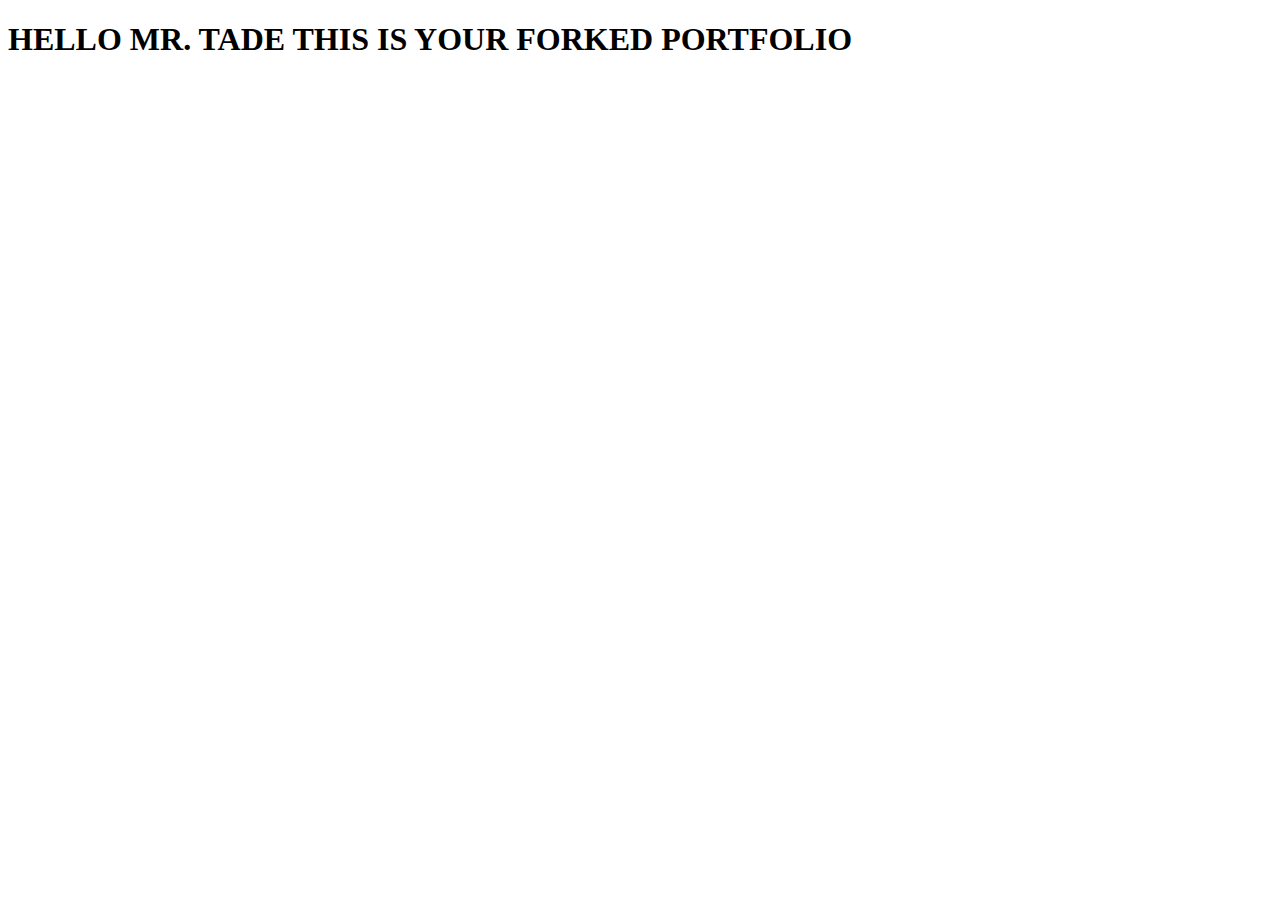
<file: forked home.html>
<!DOCTYPE html>
<html lang="en">
<head>
    <meta charset="UTF-8">
    <meta name="viewport" content="width=device-width, initial-scale=1.0">
    <title>Document</title>
</head>
<body>
    <h1>HELLO MR. TADE THIS IS YOUR FORKED PORTFOLIO</h1>
</body>
</html>
</file>
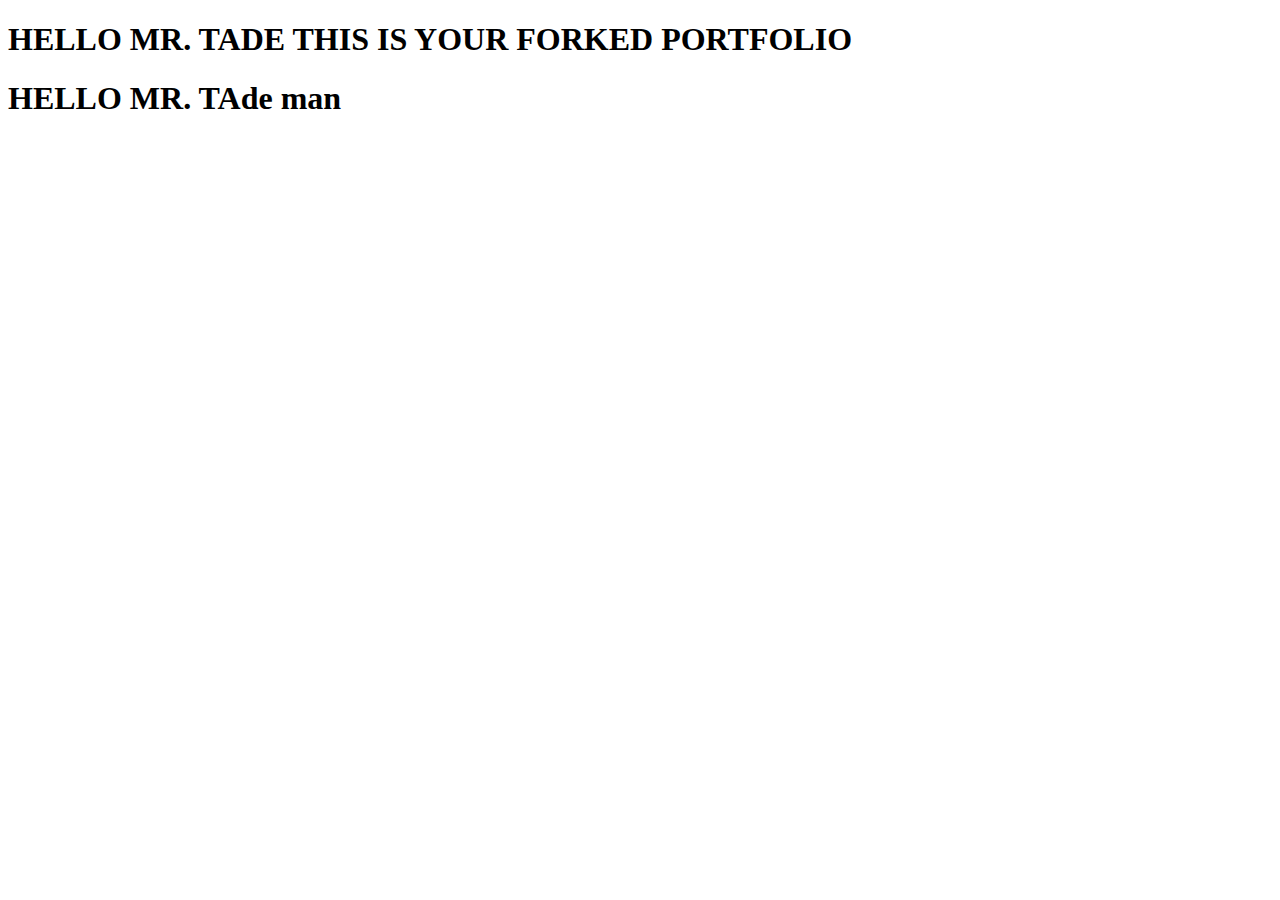
<file: forkedhome.html>
<!DOCTYPE html>
<html lang="en">
<head>
    <meta charset="UTF-8">
    <meta name="viewport" content="width=device-width, initial-scale=1.0">
    <title>Document</title>
</head>
<body>
    <h1>HELLO MR. TADE THIS IS YOUR FORKED PORTFOLIO</h1>
    <h1>HELLO MR. TAde man </h1>
</body>
</html>
</file>
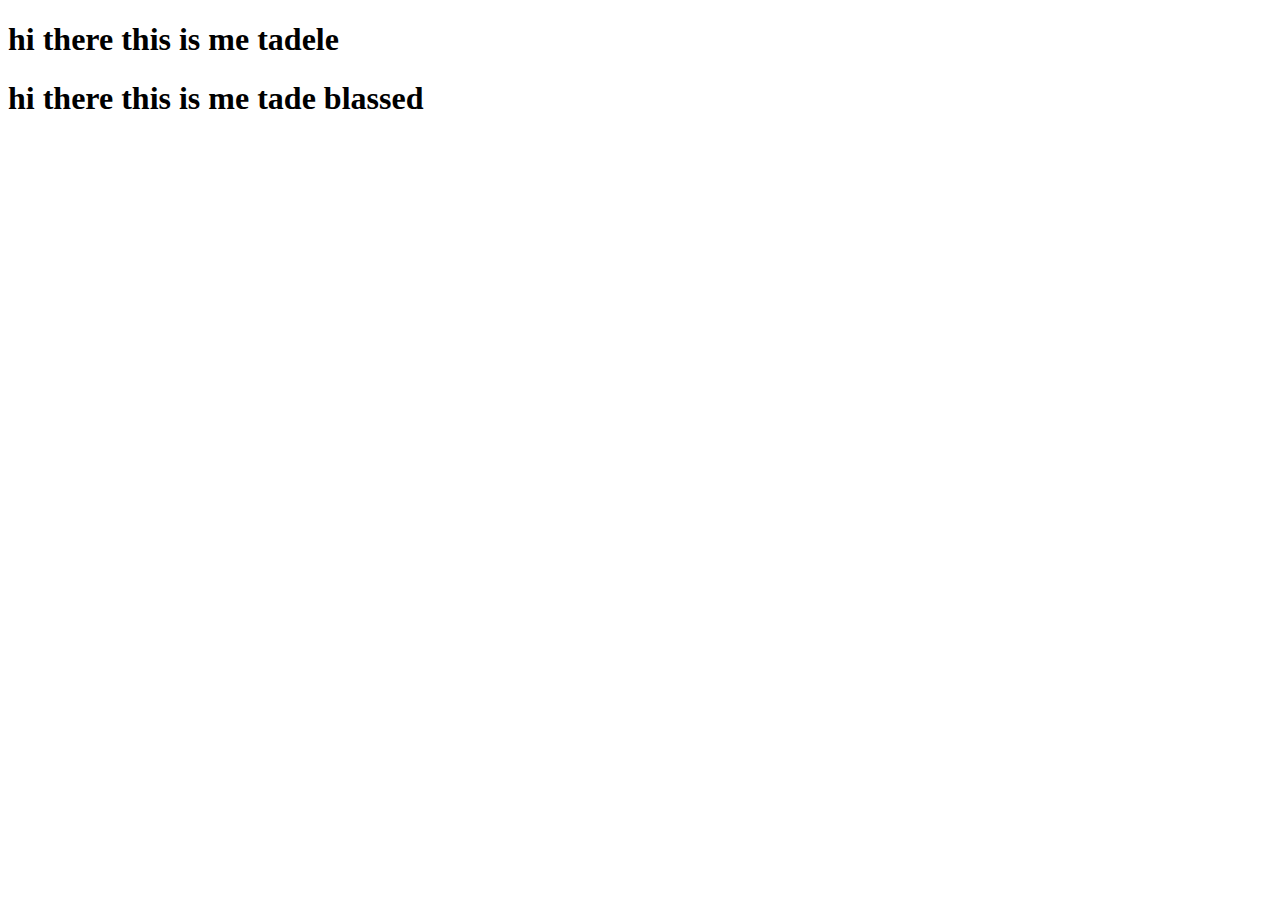
<file: home.html>
<!DOCTYPE html>
<html lang="en">
<head>
    <meta charset="UTF-8">
    <meta name="viewport" content="width=device-width, initial-scale=1.0">
    <title>Document</title>
</head>
<body>
    <h1>hi there this is me tadele</h1>
    <h1>hi there this is me tade blassed</h1>
</body>
</html>
</file>
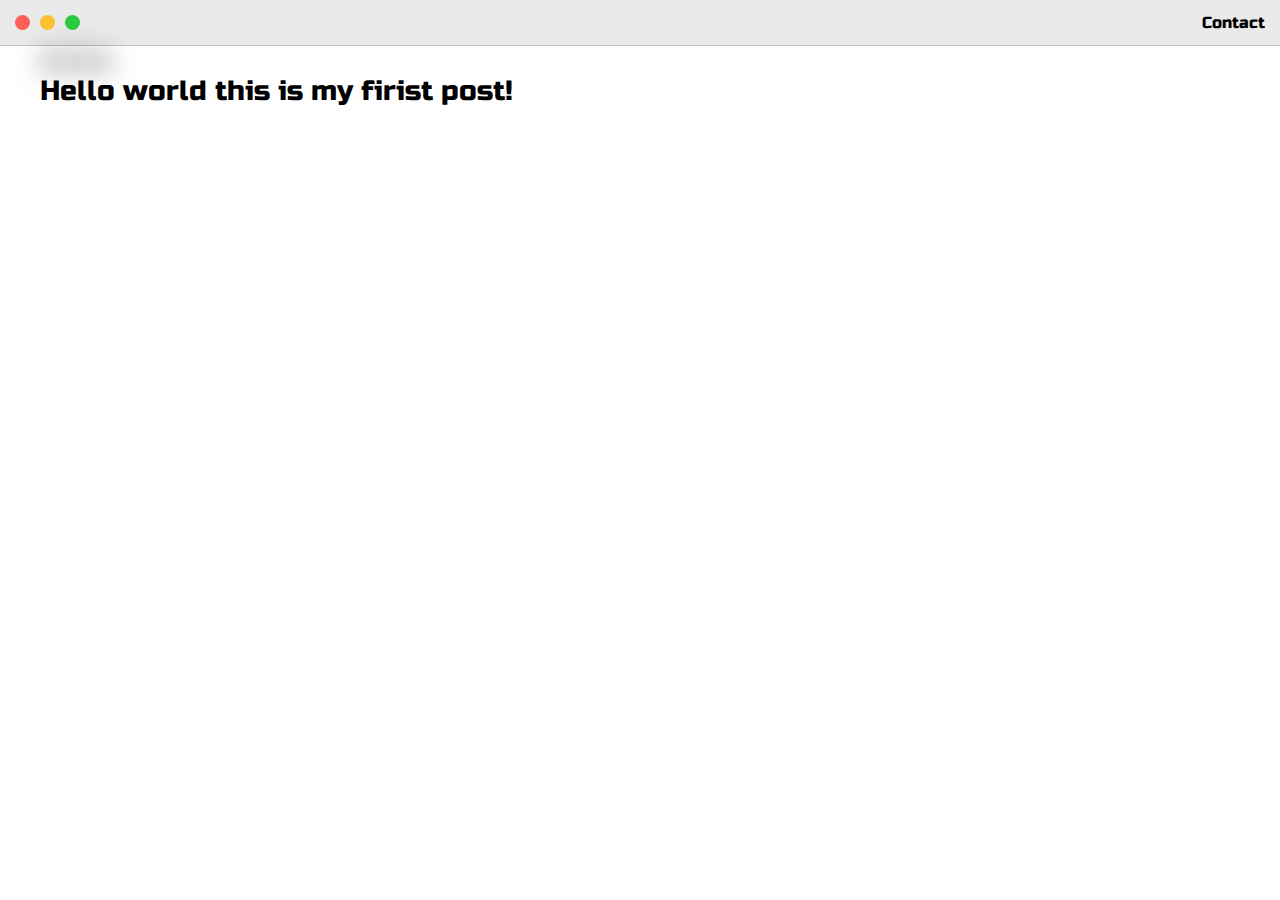
<file: post.html>
<!DOCTYPE html>
<html lang="en">
<head>
    <meta charset="UTF-8">
    <meta name="viewport" content="width=device-width, initial-scale=1.0">
    <title>Document</title>
    <link href="https://fonts.googleapis.com/css2?family=Russo+One&display=swap" rel="stylesheet">

	<link href="https://fonts.googleapis.com/css2?family=Roboto+Mono:wght@500&display=swap" rel="stylesheet">

	<link rel="stylesheet" type="text/css" href="default.css">
</head>
<body>
    <div class="nav-wrapper">
        <div class="dots-wrapper">
            <div id="dot-1" class="browser-dot"></div>
            <div id="dot-2" class="browser-dot"></div>
            <div id="dot-3" class="browser-dot"></div>
        </div>
        <ul id="navigation">
          <li><a href="#">Contact</a></li>
        </ul>
        </div>
    <div class="main-container">
        <h3>Hello world this is my firist post!</h3>

    </div>
</body>
</html>
</file>
<file: default.css>
:root{
    --mainColor:#eaeaea;
    --secondaryColor:#fff;

    --borderColor:#c1c1c1;

    --mainText:black;
    --secondaryText:#4b5156;
    --themeDotBorder:#24292e;
    --previewBG:rgb(251,249,243,0.8);
    ---previewShadow:#f0ead6;
    --buttonColor:black;
}
html,body{
    padding: 0;
    margin: 0;
    scroll-behavior: smooth;
} 
body *{
	transition: 0.3s;
}
h1,h2,h3,h4,h5,h6,strong{
    color: var(--mainText);
    font-family: 'Russo One', sans-serif;
    font-weight: 500;
}
p,li,span,label,input,textarea{
    color: var(--mainText );
    font-family: 'Roboto Mono', monospace;
font-family: 'Russo One', sans-serif;
}
h1{font-size: 56PX;}
h2{font-size: 36PX;}
h3{font-size: 28PX;}
h4{font-size: 24PX;}
h5{font-size: 20PX;}
h6{font-size: 16PX;}
a{
    text-decoration: none;
    color: #17a2b8;
}
ul{
  list-style: none;   
}
.s1{
    background-color: var(--mainColor);
    border-bottom:1px solid var(--borderColor);
    overflow: auto;
}
.s2{
    background-color: var(--secondaryColor);
    border-bottom:1px solid var(--borderColor); 
    overflow: auto; 
}
.main-container{
    width: 1200px;
    margin: 0 auto;
}
.greeting-wrapper{
    display:grid;
    justify-content: center;
    text-align: center;
    min-height: 10em;
}
.intro-wrapper{
    background-color: var(--secondaryColor);
    border: 1px solid var(--borderColor);
    border-radius: 5px 5px 0 0;
    box-shadow: 28px 39px 28px 0px rgba(0,0,0,0.75);
    -webkit-box-shadow: 28px 39px 28px 0px rgba(0,0,0,0.75);
    -moz-box-shadow: 28px 39px 28px 0px rgba(0,0,0,0.75);
    display: grid;
    grid-template-columns: 1fr 1fr;
    grid-template-areas:
    'nav-wrapper  nav-wrapper' 
    'left-column right-column'
    ;
}
.nav-wrapper{
    grid-area: nav-wrapper;
    border-bottom: 1px solid var(--borderColor);
    display: flex;
    justify-content: space-between;
    align-items: center;
    background-color: var(--mainColor);
}
#navigation a{
    color: var(--mainText);
}
#navigation{
    margin: 0;
    padding: 10px;
}
#navigation li{
    display: inline-block;
    margin-right: 5px;
    margin-left: 5px;
}
.dots-wrapper{
    display: flex;
    padding: 10px;
}
#dot-1{
    background-color: #fc6058;
}
#dot-2{
    background-color: #FEC02F;
}
#dot-3{
    background-color: #2ACA3E;
}
.browser-dot{
    background-color: black;
    height: 15px;
    width: 15px;
    border-radius: 50%;
    margin: 5px;
    box-shadow: 28px 39px 28px 0px rgba(0,0,0,0.75);
    -webkit-box-shadow: 28px 39px 28px 0px rgba(0,0,0,0.75);
    -moz-box-shadow: 28px 39px 28px 0px rgba(0,0,0,0.75);
}
.left-column{
    grid-area: left-column; 
    padding-top: 50px; 
    padding-bottom: 50px;
}
#profile_pic{
    display: block;
    margin: 0 auto;
    height: 200px;
    width: 200px;
    object-fit: cover;
    border: 2px solid var(--borderColor);
}
#theme-option-wrapper{
    display: flex;
    justify-content: center;
}
.theme-dot{
    height: 30px;
    width: 30px;
    margin: 5px;
    background-color: black;
    border-radius: 50px;
    border: 2px solid var(--themeDotBorder);
    box-shadow: 28px 39px 28px 0px rgba(0,0,0,0.75);
    -webkit-box-shadow: 28px 39px 28px 0px rgba(0,0,0,0.75);
    -moz-box-shadow: 28px 39px 28px 0px rgba(0,0,0,0.75);
}
.theme-dot:hover{
    border-width:5px ;
}
#light-mode{
    background-color: #FFF;
}
#blue-mode{
    background-color: #192734;
}
#green-mode{
    background-color: #78866b;
}
#purple-mode{
    background-color: #7E4C74;
}
#setting-notes{
    font-size: 12px;
    font-style: italic;
    text-align: center;

}
.right-column{  
    grid-area: right-column;
    display: grid;
    align-content: center; 

    padding-top: 50px;
    padding-bottom: 50px;

}
#preview-shadow{
    background-color:var(---previewShadow);
    width: 300px;
    height: 180px;
    padding-left: 30px;
    padding-top: 30px;
}
#preview{
    width: 300px;
    border: 1.5px solid #17a2b8;
    background-color: var(previewBG);
    padding: 15px;
    position: relative;

}
.corner{
    width: 7px;
    height: 7px ;
    border-radius: 15px;
    border: 1.5px solid #17a2b8;
    background-color: #fff;
    position: absolute;
}
#corner-t1{
    top: -5px;
    left: -5px;
}
#corner-tr{
    top: -5px;
    left: -5px;
}
#corner-br{
    bottom: -5px;
    right: -5px;
}
#corner-b1{
    bottom: -5px;
    right: -5px;
}
.about-wrapper{
    display: grid;
    grid-template-columns: repeat(auto-fit,minmax(320px,1fr));
    padding-bottom: 50px;
    padding-top: 50px;
    gap: 100px;
}
#skills{
    display: flex;
    justify-content: space-evenly;
    background-color: var(---previewShadow);
}
.social-links{
    display: grid;
    align-content: center;
    text-align: center;
}
#social_img{
    width: 100%;
}
.post-wrapper{
    display: grid;
    grid-template-columns: repeat(auto-fit,320px);
    gap: 20px;
    justify-content: center;
    padding-bottom: 40px;
}
.post{
    border: 1px solid var(--borderColor);
    box-shadow: 28px 39px 28px 0px rgba(0,0,0,0.75);
    -webkit-box-shadow: 28px 39px 28px 0px rgba(0,0,0,0.75);
    -moz-box-shadow: 28px 39px 28px 0px rgba(0,0,0,0.75);
}
.thumbnail{
    display: block;
    width: 100%;
    height: 180px;
    object-fit: cover;

}
.post-prevew{
    background-color: #fff;
    padding: 15px;
}
.post-title{
    color: black;
    margin: 0;
}
.post-intro{
    color: #4b5156;
    font-size: 16px;
}
#contact-form{
    display: block;
    max-width: 600px;
    margin: 0 auto;
    border: 1px solid var(--borderColor);
    padding: 15px;
    border-radius: 5px;
    background-color: var(--mainColor);
    margin-bottom: 50px;
}
#contact-form label{
	line-height: 2.7em;
}
#contact-form textarea{
	min-height: 100px;
	font-size: 14px;
}
.input-field{
	width: 100%;
	padding-top: 10px;
	padding-bottom:10px; 
	background-color: var(--secondaryColor);
	border-radius: 5px;
	border:1px solid var(--borderColor);
	font-size: 14px;
}
#submit-btn{
    margin-top: 10px;
    width: 100%;
    padding-top: 10px;
    padding-bottom: 10px;
    color: #fff;
    background-color: var(--buttonColor);
}
@media (max-width: 1200px) {
    .main-container{
        width: 0%;
    }    
}

@media (max-width: 1200px) {---
    .intro-wrapper{
    
        grid-template-columns: 1fr;
        grid-template-areas:
        'nav-wrapper' 
        'left-column'
        'right-column';
    }
    .right-column{
        justify-content: center;
    }
      
}
</file>
